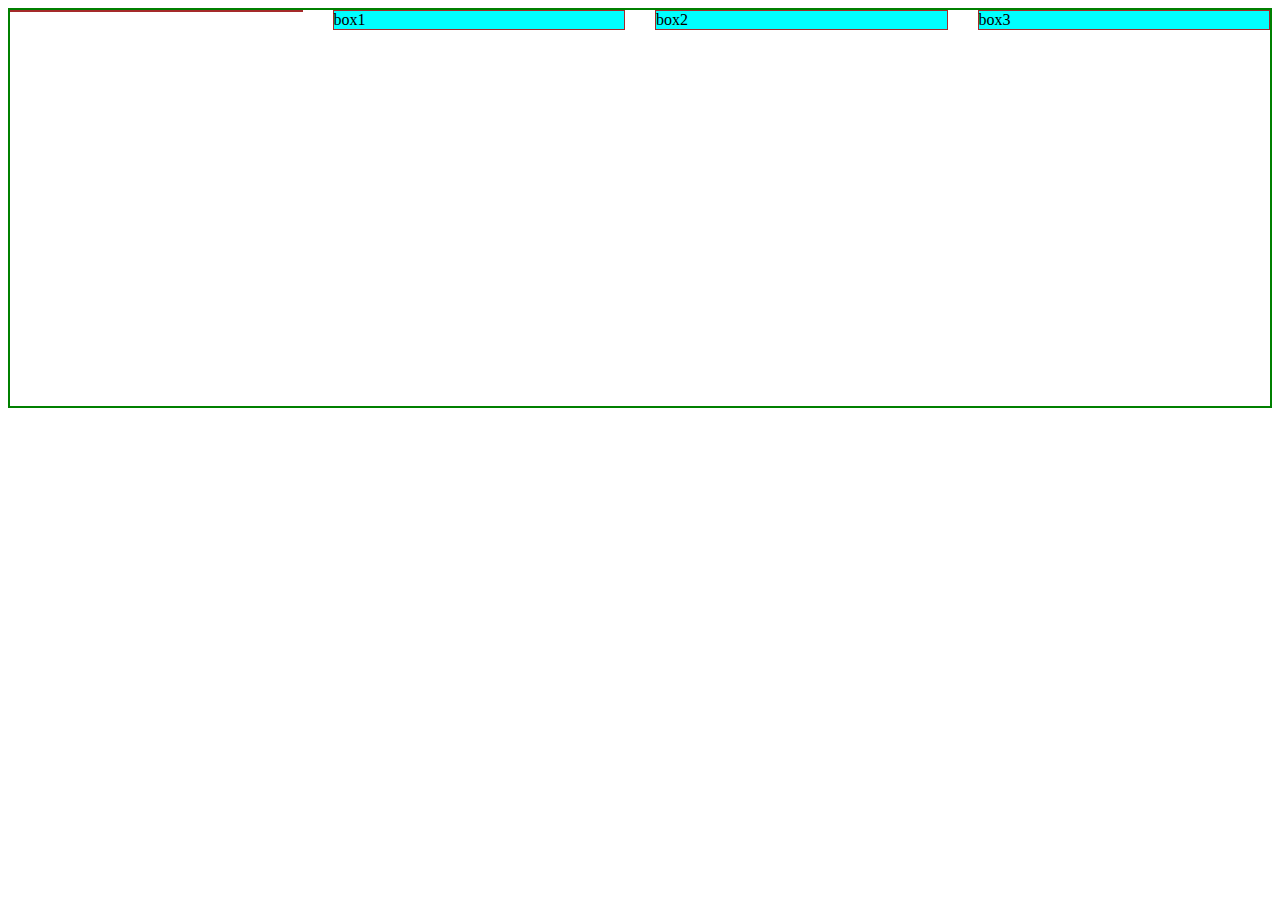
<file: class3/flexPractice/index.html>
<!DOCTYPE html>
<html lang="en">

<head>
    <meta charset="UTF-8">
    <meta http-equiv="X-UA-Compatible" content="IE=edge">
    <meta name="viewport" content="width=device-width, initial-scale=1.0">
    <title>Flex Box</title>
    <link rel="stylesheet" href="styles.css">
</head>

<body>

    <div class="container">
        <div class="box" id="box1">box1</div>
        <div class="box" id="box2">box2</div>
        <div class="box" id="box3">box3</div>
        <div class="box"></div>
    </div>

</body>

</html>
</file>
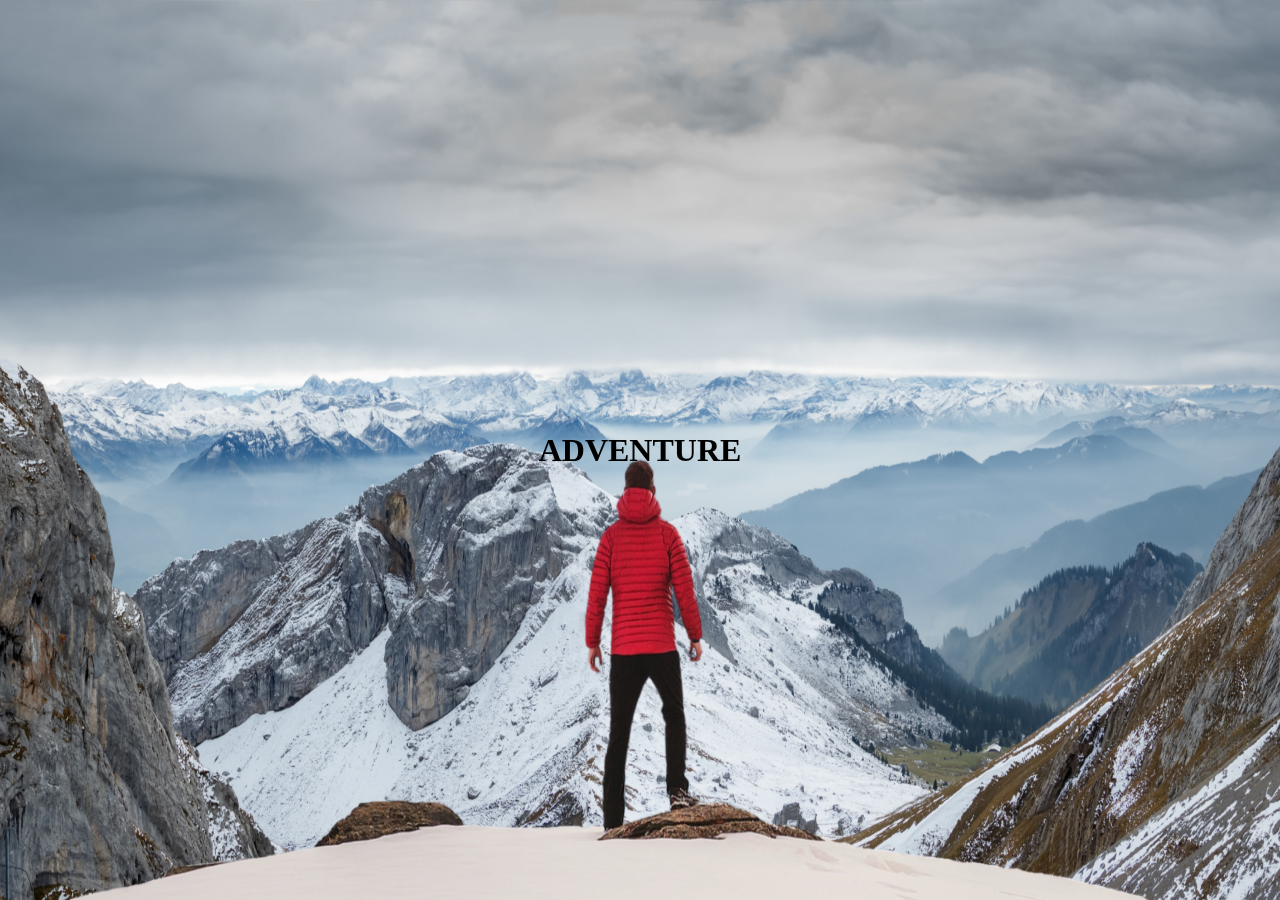
<file: class3/parallaxPractice/index.html>
<!DOCTYPE html>
<html lang="en">
<head>
    <meta charset="UTF-8">
    <meta http-equiv="X-UA-Compatible" content="IE=edge">
    <meta name="viewport" content="width=device-width, initial-scale=1.0">
    <title>Parallax Effect</title>
    <link rel="stylesheet" href="styles.css">
</head>
<body>

    <div id="wrapper">

        <div class="container">
            <img src="background.png" class="background">
            <img src="foreground.png" class="foreground">
            <h1>ADVENTURE</h1>
        </div>



    </div>
    
</body>
</html>
</file>
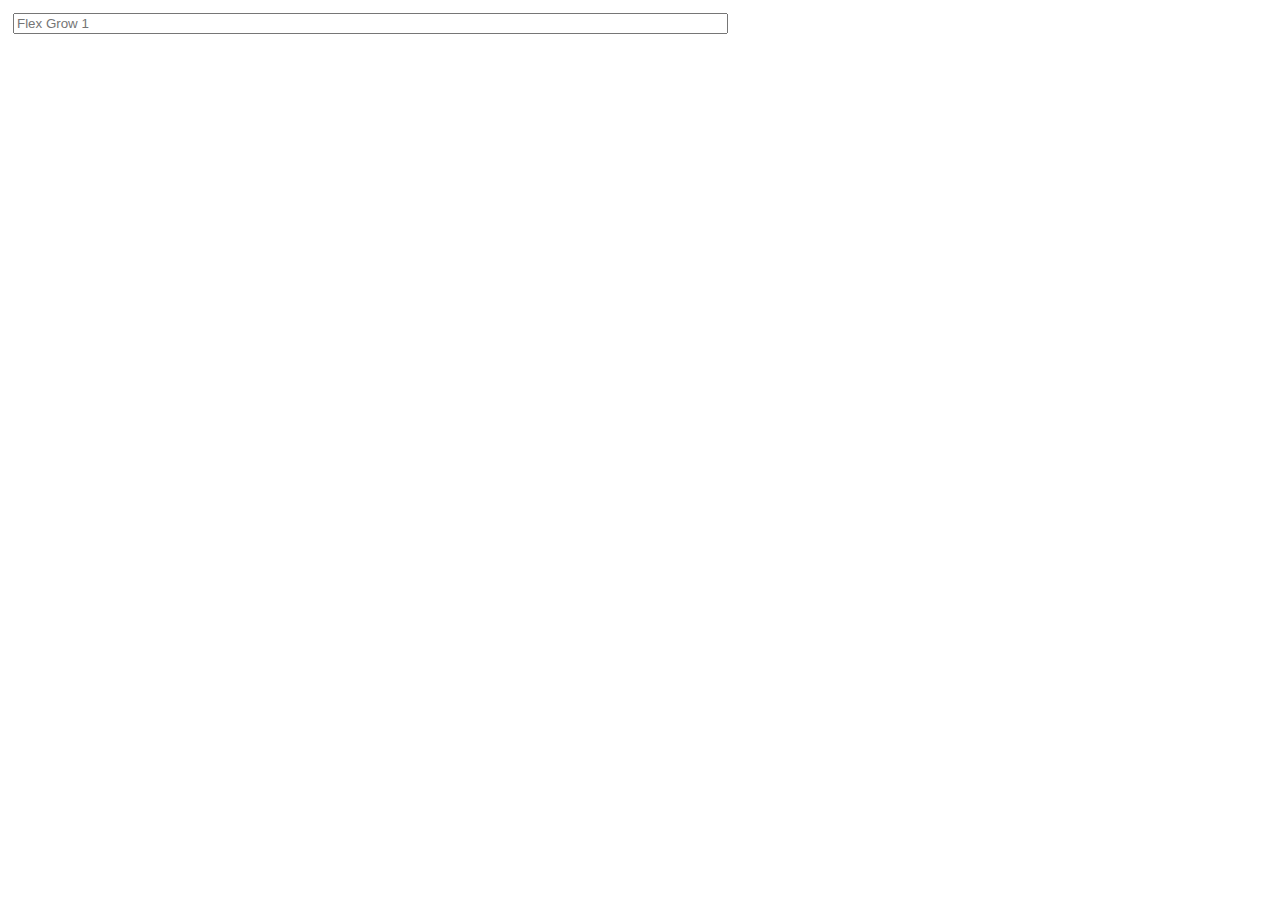
<file: class3/flexPractice/ahsd.html>
<!DOCTYPE html>
<html lang="en">

<head>
    <meta charset="UTF-8">
    <meta name="viewport" content="width=device-width, initial-scale=1.0">
    <style>
        .flex-container {
            display: flex;
        }

        .flex-item {
            flex-grow: 1;
            margin: 5px;
        }

        /* Optional styling for demonstration purposes */
        input {
            width: 100%;
            box-sizing: border-box;
        }
    </style>
</head>

<body>
    <div class="flex-container">
        <div class="flex-item">
            <input type="text" placeholder="Flex Grow 1">
        </div>
        <div class="flex-item">
            <!-- Another flex item -->
        </div>
        <!-- Add more flex items as needed -->
    </div>
</body>

</html>
</file>
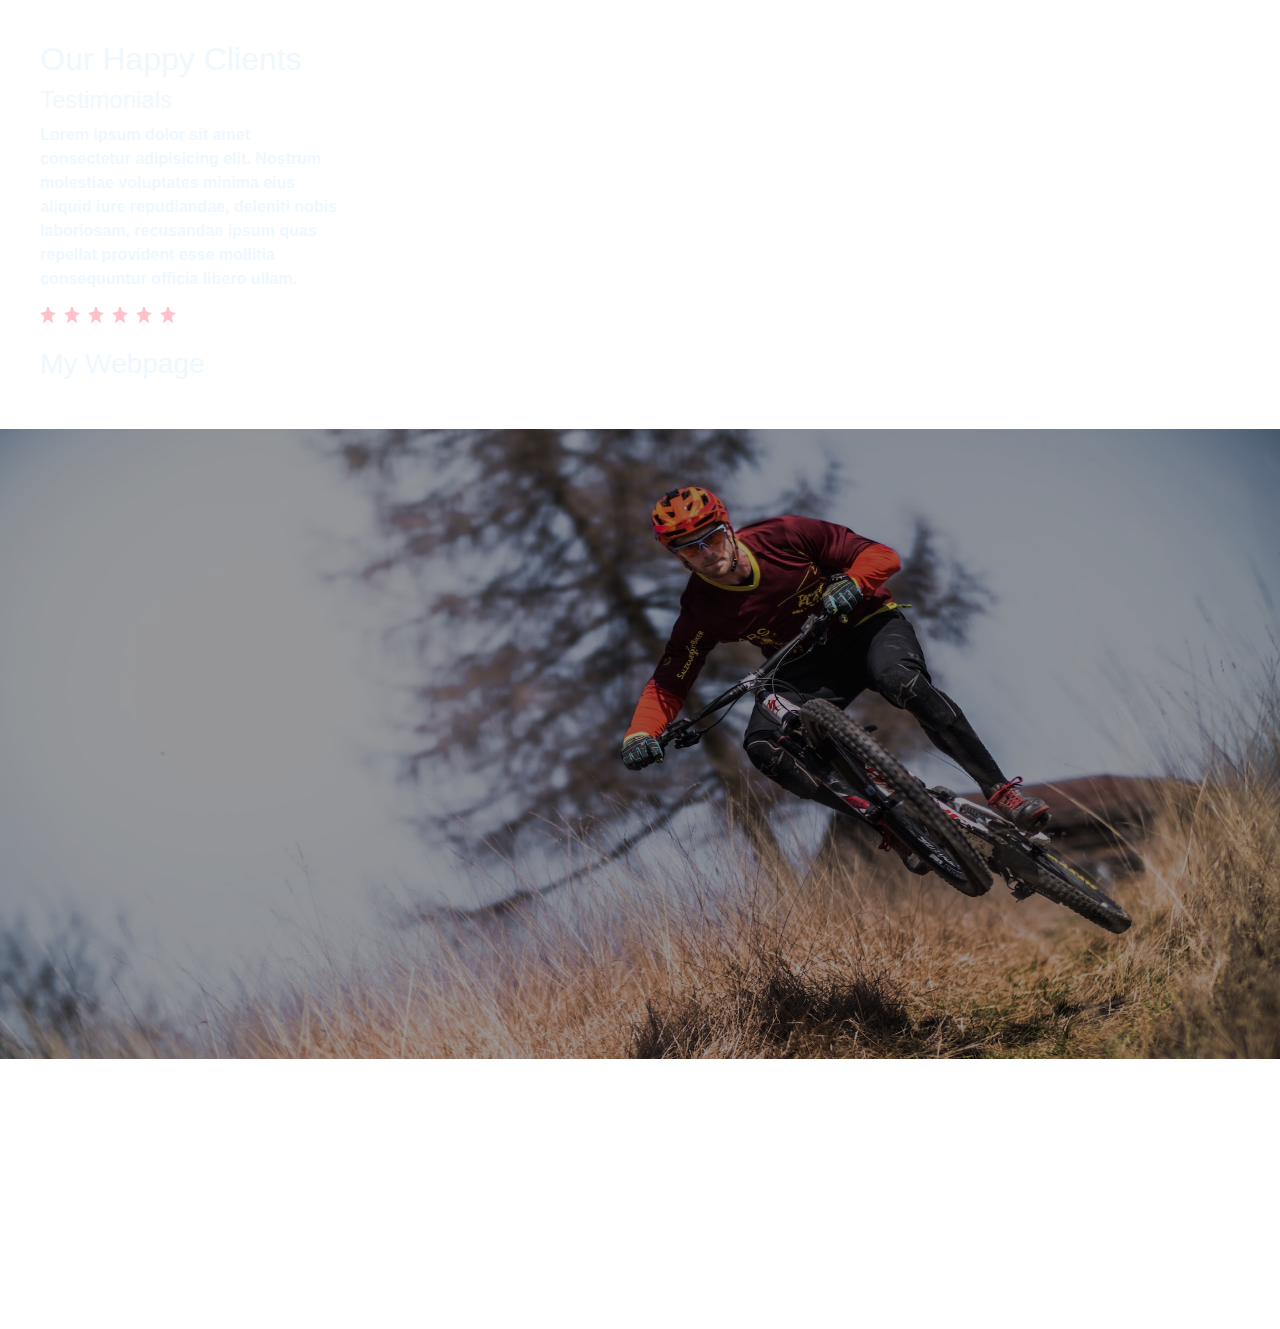
<file: class3/parallaxPractice/slider_testimonial.html>
<!doctype html>
<html lang="en">

<head>
    <title>Title</title>
    <!-- Required meta tags -->
    <meta charset="utf-8">
    <meta name="viewport" content="width=device-width, initial-scale=1, shrink-to-fit=no">
    <link rel="stylesheet" href="slider_test.css">

    <!-- Bootstrap CSS -->
    <link rel="stylesheet" href="https://stackpath.bootstrapcdn.com/bootstrap/4.3.1/css/bootstrap.min.css"
        integrity="sha384-ggOyR0iXCbMQv3Xipma34MD+dH/1fQ784/j6cY/iJTQUOhcWr7x9JvoRxT2MZw1T" crossorigin="anonymous">
</head>

<body>
    <div class="conatiner">
        <div id="carouselExampleCaptions" class="carousel slide" data-ride="carousel">
            <div class="child_container">
                <h2>Our Happy Clients</h2>
                <h4>Testimonials</h4>
                <p>
                    Lorem ipsum dolor sit amet consectetur adipisicing elit. Nostrum molestiae voluptates minima eius
                    aliquid iure repudiandae, deleniti nobis laboriosam, recusandae ipsum quas repellat provident esse
                    mollitia consequuntur officia libero ullam.
                </p>
                <div class="stars">
                    <!-- star1 -->
                    <svg xmlns="http://www.w3.org/2000/svg" width="16" height="16" class="bi bi-star"
                        viewBox="0 0 16 16">
                        <!-- Outer star border -->
                        <polygon fill="none" stroke="pink" stroke-width="2"
                            points="8 1 9.5 5.5 14 6.5 10.5 9.5 11.5 14 8 11 4.5 14 5.5 9.5 2 6.5 6.5 5.5 8 1" />

                        <!-- Inner part of the star filled with pink color -->
                        <polygon fill="pink" points="8 2.5 9 5 13 6 10 9 11 14 8 11.5 5 14 6 9 2 6 6 5.5 8 2.5" />
                    </svg>

                    <i class="bi bi-star"></i>
                    <svg xmlns="http://www.w3.org/2000/svg" width="16" height="16" class="bi bi-star"
                        viewBox="0 0 16 16">
                        <!-- Outer star border -->
                        <polygon fill="none" stroke="pink" stroke-width="2"
                            points="8 1 9.5 5.5 14 6.5 10.5 9.5 11.5 14 8 11 4.5 14 5.5 9.5 2 6.5 6.5 5.5 8 1" />

                        <!-- Inner part of the star filled with pink color -->
                        <polygon fill="pink" points="8 2.5 9 5 13 6 10 9 11 14 8 11.5 5 14 6 9 2 6 6 5.5 8 2.5" />
                    </svg>

                    <i class="bi bi-star"></i>
                    <svg xmlns="http://www.w3.org/2000/svg" width="16" height="16" class="bi bi-star"
                        viewBox="0 0 16 16">
                        <!-- Outer star border -->
                        <polygon fill="none" stroke="pink" stroke-width="2"
                            points="8 1 9.5 5.5 14 6.5 10.5 9.5 11.5 14 8 11 4.5 14 5.5 9.5 2 6.5 6.5 5.5 8 1" />

                        <!-- Inner part of the star filled with pink color -->
                        <polygon fill="pink" points="8 2.5 9 5 13 6 10 9 11 14 8 11.5 5 14 6 9 2 6 6 5.5 8 2.5" />
                    </svg>

                    <i class="bi bi-star"></i>
                    <svg xmlns="http://www.w3.org/2000/svg" width="16" height="16" class="bi bi-star"
                        viewBox="0 0 16 16">
                        <!-- Outer star border -->
                        <polygon fill="none" stroke="pink" stroke-width="2"
                            points="8 1 9.5 5.5 14 6.5 10.5 9.5 11.5 14 8 11 4.5 14 5.5 9.5 2 6.5 6.5 5.5 8 1" />

                        <!-- Inner part of the star filled with pink color -->
                        <polygon fill="pink" points="8 2.5 9 5 13 6 10 9 11 14 8 11.5 5 14 6 9 2 6 6 5.5 8 2.5" />
                    </svg>

                    <i class="bi bi-star"></i>
                    <svg xmlns="http://www.w3.org/2000/svg" width="16" height="16" class="bi bi-star"
                        viewBox="0 0 16 16">
                        <!-- Outer star border -->
                        <polygon fill="none" stroke="pink" stroke-width="2"
                            points="8 1 9.5 5.5 14 6.5 10.5 9.5 11.5 14 8 11 4.5 14 5.5 9.5 2 6.5 6.5 5.5 8 1" />

                        <!-- Inner part of the star filled with pink color -->
                        <polygon fill="pink" points="8 2.5 9 5 13 6 10 9 11 14 8 11.5 5 14 6 9 2 6 6 5.5 8 2.5" />
                    </svg>

                    <i class="bi bi-star"></i>
                    <svg xmlns="http://www.w3.org/2000/svg" width="16" height="16" class="bi bi-star"
                        viewBox="0 0 16 16">
                        <!-- Outer star border -->
                        <polygon fill="none" stroke="pink" stroke-width="2"
                            points="8 1 9.5 5.5 14 6.5 10.5 9.5 11.5 14 8 11 4.5 14 5.5 9.5 2 6.5 6.5 5.5 8 1" />

                        <!-- Inner part of the star filled with pink color -->
                        <polygon fill="pink" points="8 2.5 9 5 13 6 10 9 11 14 8 11.5 5 14 6 9 2 6 6 5.5 8 2.5" />
                    </svg>

                    <i class="bi bi-star"></i>
                </div>
                <br>
                <h3>My Webpage</h3>

            </div>



            <ol class="carousel-indicators">
                <li data-target="#carouselExampleCaptions" data-slide-to="0" class="active"></li>
                <li data-target="#carouselExampleCaptions" data-slide-to="1"></li>
                <li data-target="#carouselExampleCaptions" data-slide-to="2"></li>
            </ol>
            <div class="carousel-inner">
                <div class="carousel-item active c-item">
                    <img src="sport-1.jpg" class="d-block w-100 c-img" alt="...">
                    <div class="carousel-caption d-none d-md-block">
                        <h5>First slide label</h5>
                        <p>Nulla vitae elit libero, a pharetra augue mollis interdum.</p>
                    </div>
                </div>
                <div class="carousel-item c-item">
                    <img src="sport-2.jpg" class="d-block w-100 c-img" alt="...">
                    <div class="carousel-caption d-none d-md-block">
                        <h5>Second slide label</h5>
                        <p>Lorem ipsum dolor sit amet, consectetur adipiscing elit.</p>
                    </div>
                </div>
                <div class="carousel-item c-item">
                    <img src="sport-3.jpg" class="d-block w-100 c-img" alt="...">
                    <div class="carousel-caption d-none d-md-block">
                        <h5>Third slide label</h5>
                        <p>Praesent commodo cursus magna, vel scelerisque nisl consectetur.</p>
                    </div>
                </div>
            </div>
            <a class="carousel-control-prev" href="#carouselExampleCaptions" role="button" data-slide="prev">
                <span class="carousel-control-prev-icon top_left " aria-hidden="true"></span>
                <span class="sr-only">Previous</span>
            </a>
            <a class="carousel-control-next" href="#carouselExampleCaptions" role="button" data-slide="next">
                <span class="carousel-control-next-icon top_right" aria-hidden="true"></span>
                <span class="sr-only top_left">Next</span>
            </a>
        </div>
    </div>
    <!-- Optional JavaScript -->
    <!-- jQuery first, then Popper.js, then Bootstrap JS -->
    <script src="https://code.jquery.com/jquery-3.3.1.slim.min.js"
        integrity="sha384-q8i/X+965DzO0rT7abK41JStQIAqVgRVzpbzo5smXKp4YfRvH+8abtTE1Pi6jizo"
        crossorigin="anonymous"></script>
    <script src="https://cdnjs.cloudflare.com/ajax/libs/popper.js/1.14.7/umd/popper.min.js"
        integrity="sha384-UO2eT0CpHqdSJQ6hJty5KVphtPhzWj9WO1clHTMGa3JDZwrnQq4sF86dIHNDz0W1"
        crossorigin="anonymous"></script>
    <script src="https://stackpath.bootstrapcdn.com/bootstrap/4.3.1/js/bootstrap.min.js"
        integrity="sha384-JjSmVgyd0p3pXB1rRibZUAYoIIy6OrQ6VrjIEaFf/nJGzIxFDsf4x0xIM+B07jRM"
        crossorigin="anonymous"></script>
</body>

</html>
</file>
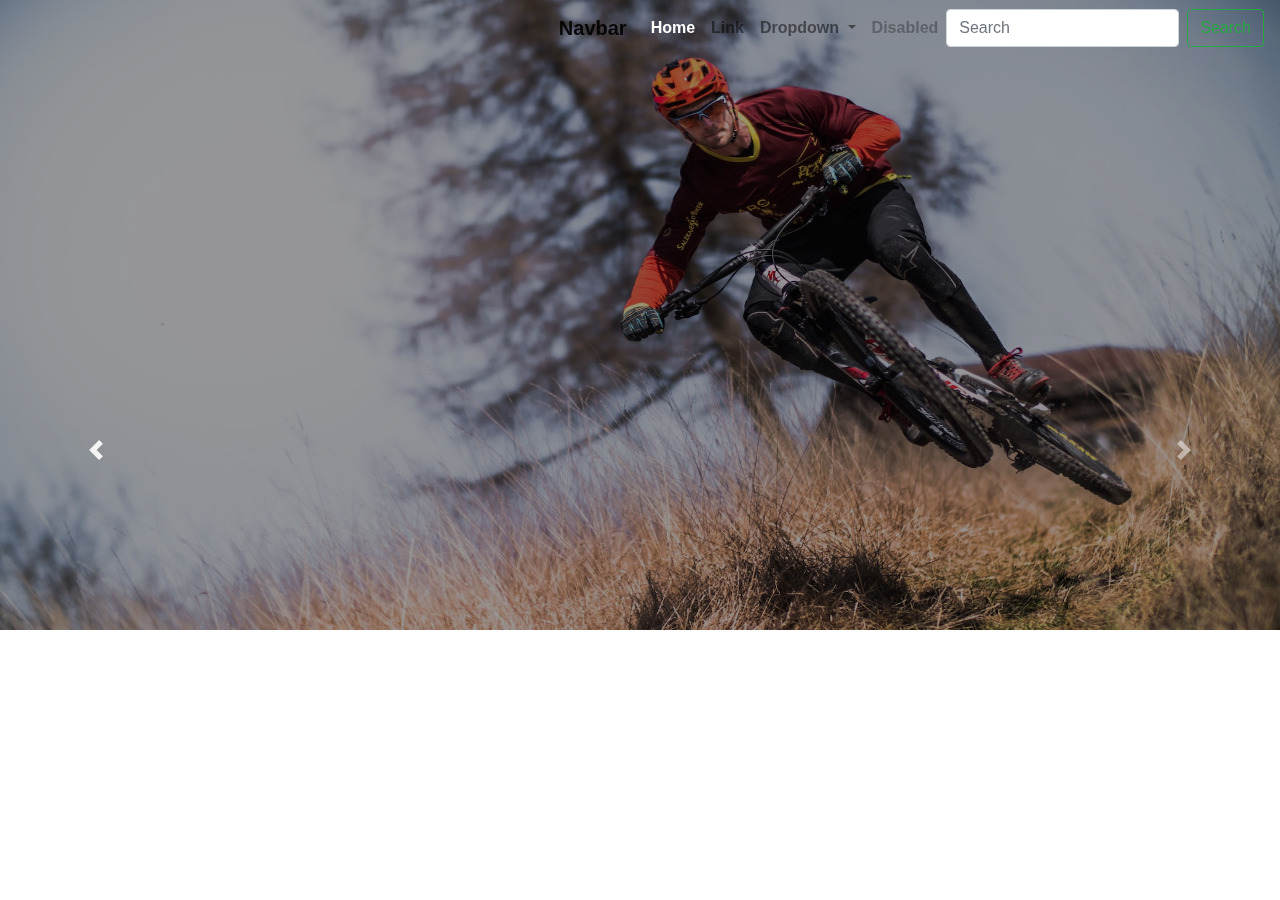
<file: class3/parallaxPractice/swap.html>
<!doctype html>
<html lang="en">

<head>
    <title>Title</title>
    <!-- Required meta tags -->
    <meta charset="utf-8">
    <meta name="viewport" content="width=device-width, initial-scale=1, shrink-to-fit=no">
    <link rel="stylesheet" href="work.css">

    <!-- Bootstrap CSS -->
    <link rel="stylesheet" href="https://stackpath.bootstrapcdn.com/bootstrap/4.3.1/css/bootstrap.min.css"
        integrity="sha384-ggOyR0iXCbMQv3Xipma34MD+dH/1fQ784/j6cY/iJTQUOhcWr7x9JvoRxT2MZw1T" crossorigin="anonymous">
</head>

<body>
    <div class="conatiner">
        <div id="carouselExampleCaptions" class="carousel slide" data-ride="carousel">
            <div class="nav1">
                <nav class="navbar navbar-expand-lg navbar-light justify-content-end" id="idli">
                    <a class="navbar-brand" href="#">Navbar</a>
                    <button class="navbar-toggler" type="button" data-toggle="collapse"
                        data-target="#navbarSupportedContent" aria-controls="navbarSupportedContent"
                        aria-expanded="false" aria-label="Toggle navigation">
                        <span class="navbar-toggler-icon"></span>
                    </button>

                    <div class="collapse navbar-collapse" id="navbarSupportedContent">
                        <ul class="navbar-nav mr-auto">

                            <li class="nav-item active">
                                <a class="nav-link" href="#" id="i1">Home <span class="sr-only">(current)</span></a>
                            </li>
                            <li class="nav-item">
                                <a class="nav-link" href="#">Link</a>
                            </li>
                            <li class="nav-item dropdown">
                                <a class="nav-link dropdown-toggle" href="#" id="navbarDropdown" role="button"
                                    data-toggle="dropdown" aria-haspopup="true" aria-expanded="false">
                                    Dropdown
                                </a>
                                <div class="dropdown-menu" aria-labelledby="navbarDropdown">
                                    <a class="dropdown-item" href="#">Action</a>
                                    <a class="dropdown-item" href="#">Another action</a>
                                    <div class="dropdown-divider"></div>
                                    <a class="dropdown-item" href="#">Something else here</a>
                                </div>

                            </li>
                            <li class="nav-item">
                                <a class="nav-link disabled" href="#" tabindex="-1" aria-disabled="true">Disabled</a>
                            </li>
                        </ul>
                        <form class="form-inline my-2 my-lg-0 ml-auto">
                            <input class="form-control mr-sm-2" type="search" placeholder="Search" aria-label="Search">
                            <button class="btn btn-outline-success my-2 my-sm-0" type="submit">Search</button>
                        </form>
                    </div>
                </nav>
            </div>
            <ol class="carousel-indicators">
                <li data-target="#carouselExampleCaptions" data-slide-to="0" class="active"></li>
                <li data-target="#carouselExampleCaptions" data-slide-to="1"></li>
                <li data-target="#carouselExampleCaptions" data-slide-to="2"></li>
            </ol>
            <div class="carousel-inner">
                <div class="carousel-item active c-item">
                    <img src="sport-1.jpg" class="d-block w-100 c-img" alt="...">
                    <div class="carousel-caption d-none d-md-block">
                        <h5>First slide label</h5>
                        <p>Nulla vitae elit libero, a pharetra augue mollis interdum.</p>
                    </div>
                </div>
                <div class="carousel-item c-item">
                    <img src="sport-2.jpg" class="d-block w-100 c-img" alt="...">
                    <div class="carousel-caption d-none d-md-block">
                        <h5>Second slide label</h5>
                        <p>Lorem ipsum dolor sit amet, consectetur adipiscing elit.</p>
                    </div>
                </div>
                <div class="carousel-item c-item">
                    <img src="sport-3.jpg" class="d-block w-100 c-img" alt="...">
                    <div class="carousel-caption d-none d-md-block">
                        <h5>Third slide label</h5>
                        <p>Praesent commodo cursus magna, vel scelerisque nisl consectetur.</p>
                    </div>
                </div>
            </div>
            <a class="carousel-control-prev" href="#carouselExampleCaptions" role="button" data-slide="prev">
                <span class="carousel-control-prev-icon" aria-hidden="true"></span>
                <span class="sr-only">Previous</span>
            </a>
            <a class="carousel-control-next" href="#carouselExampleCaptions" role="button" data-slide="next">
                <span class="carousel-control-next-icon" aria-hidden="true"></span>
                <span class="sr-only">Next</span>
            </a>
        </div>
    </div>
    <!-- Optional JavaScript -->
    <!-- jQuery first, then Popper.js, then Bootstrap JS -->
    <script src="https://code.jquery.com/jquery-3.3.1.slim.min.js"
        integrity="sha384-q8i/X+965DzO0rT7abK41JStQIAqVgRVzpbzo5smXKp4YfRvH+8abtTE1Pi6jizo"
        crossorigin="anonymous"></script>
    <script src="https://cdnjs.cloudflare.com/ajax/libs/popper.js/1.14.7/umd/popper.min.js"
        integrity="sha384-UO2eT0CpHqdSJQ6hJty5KVphtPhzWj9WO1clHTMGa3JDZwrnQq4sF86dIHNDz0W1"
        crossorigin="anonymous"></script>
    <script src="https://stackpath.bootstrapcdn.com/bootstrap/4.3.1/js/bootstrap.min.js"
        integrity="sha384-JjSmVgyd0p3pXB1rRibZUAYoIIy6OrQ6VrjIEaFf/nJGzIxFDsf4x0xIM+B07jRM"
        crossorigin="anonymous"></script>
</body>

</html>
</file>
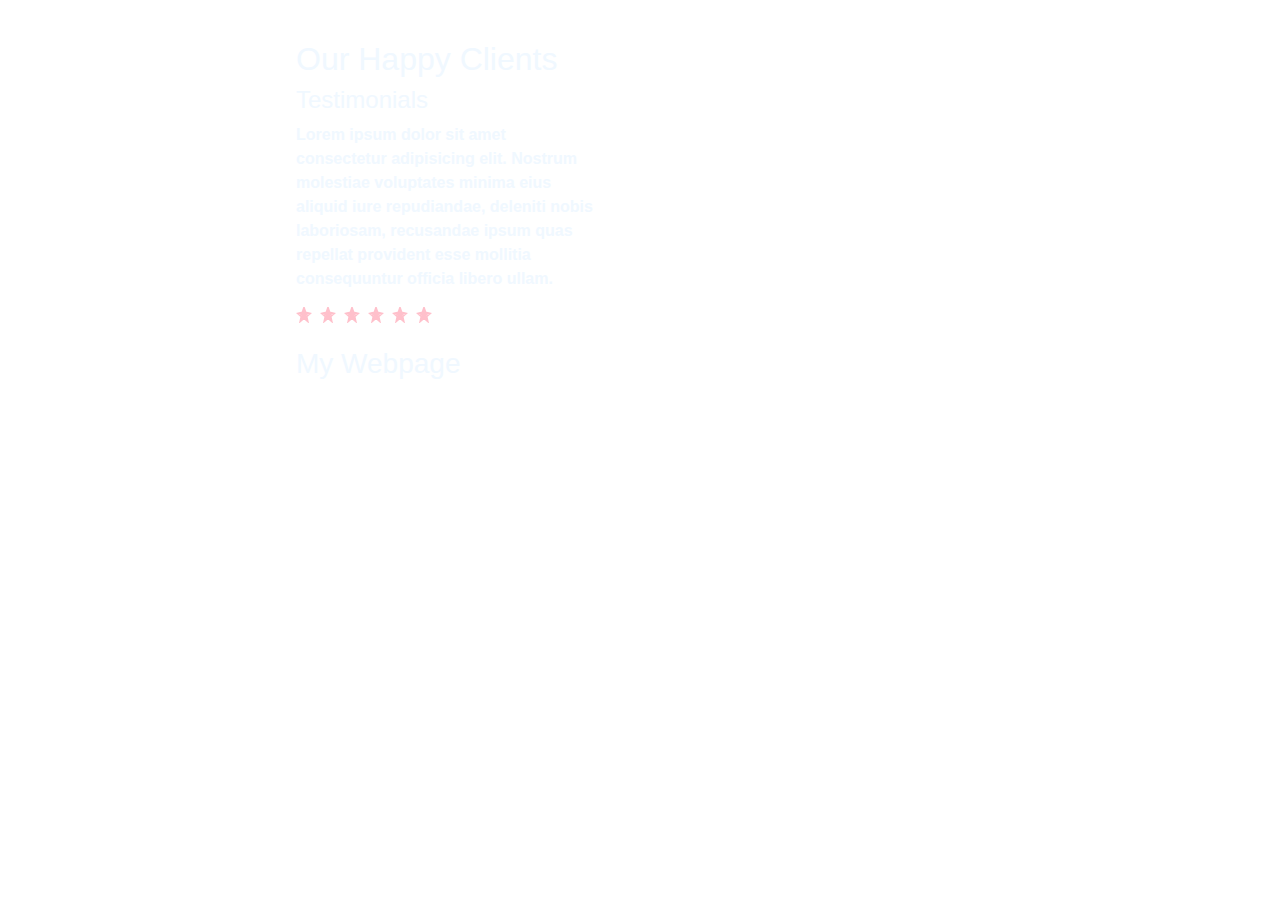
<file: class3/parallaxPractice/testimonials.html>
<!doctype html>
<html lang="en">

<head>
    <title>Title</title>
    <!-- Required meta tags -->
    <meta charset="utf-8">
    <meta name="viewport" content="width=device-width, initial-scale=1, shrink-to-fit=no">

    <!-- Bootstrap CSS -->
    <link rel="stylesheet" href="https://stackpath.bootstrapcdn.com/bootstrap/4.3.1/css/bootstrap.min.css"
        integrity="sha384-ggOyR0iXCbMQv3Xipma34MD+dH/1fQ784/j6cY/iJTQUOhcWr7x9JvoRxT2MZw1T" crossorigin="anonymous">
    <link rel="stylesheet" href="testimonials.css">
</head>

<body>
    <div class="image_container">
        <div class="child_container">
            <h2>Our Happy Clients</h2>
            <h4>Testimonials</h4>
            <p>
                Lorem ipsum dolor sit amet consectetur adipisicing elit. Nostrum molestiae voluptates minima eius
                aliquid iure repudiandae, deleniti nobis laboriosam, recusandae ipsum quas repellat provident esse
                mollitia consequuntur officia libero ullam.
            </p>
            <div class="stars">
                <!-- star1 -->
                <svg xmlns="http://www.w3.org/2000/svg" width="16" height="16" class="bi bi-star" viewBox="0 0 16 16">
                    <!-- Outer star border -->
                    <polygon fill="none" stroke="pink" stroke-width="2"
                        points="8 1 9.5 5.5 14 6.5 10.5 9.5 11.5 14 8 11 4.5 14 5.5 9.5 2 6.5 6.5 5.5 8 1" />

                    <!-- Inner part of the star filled with pink color -->
                    <polygon fill="pink" points="8 2.5 9 5 13 6 10 9 11 14 8 11.5 5 14 6 9 2 6 6 5.5 8 2.5" />
                </svg>

                <i class="bi bi-star"></i>
                <svg xmlns="http://www.w3.org/2000/svg" width="16" height="16" class="bi bi-star" viewBox="0 0 16 16">
                    <!-- Outer star border -->
                    <polygon fill="none" stroke="pink" stroke-width="2"
                        points="8 1 9.5 5.5 14 6.5 10.5 9.5 11.5 14 8 11 4.5 14 5.5 9.5 2 6.5 6.5 5.5 8 1" />

                    <!-- Inner part of the star filled with pink color -->
                    <polygon fill="pink" points="8 2.5 9 5 13 6 10 9 11 14 8 11.5 5 14 6 9 2 6 6 5.5 8 2.5" />
                </svg>

                <i class="bi bi-star"></i>
                <svg xmlns="http://www.w3.org/2000/svg" width="16" height="16" class="bi bi-star" viewBox="0 0 16 16">
                    <!-- Outer star border -->
                    <polygon fill="none" stroke="pink" stroke-width="2"
                        points="8 1 9.5 5.5 14 6.5 10.5 9.5 11.5 14 8 11 4.5 14 5.5 9.5 2 6.5 6.5 5.5 8 1" />

                    <!-- Inner part of the star filled with pink color -->
                    <polygon fill="pink" points="8 2.5 9 5 13 6 10 9 11 14 8 11.5 5 14 6 9 2 6 6 5.5 8 2.5" />
                </svg>

                <i class="bi bi-star"></i>
                <svg xmlns="http://www.w3.org/2000/svg" width="16" height="16" class="bi bi-star" viewBox="0 0 16 16">
                    <!-- Outer star border -->
                    <polygon fill="none" stroke="pink" stroke-width="2"
                        points="8 1 9.5 5.5 14 6.5 10.5 9.5 11.5 14 8 11 4.5 14 5.5 9.5 2 6.5 6.5 5.5 8 1" />

                    <!-- Inner part of the star filled with pink color -->
                    <polygon fill="pink" points="8 2.5 9 5 13 6 10 9 11 14 8 11.5 5 14 6 9 2 6 6 5.5 8 2.5" />
                </svg>

                <i class="bi bi-star"></i>
                <svg xmlns="http://www.w3.org/2000/svg" width="16" height="16" class="bi bi-star" viewBox="0 0 16 16">
                    <!-- Outer star border -->
                    <polygon fill="none" stroke="pink" stroke-width="2"
                        points="8 1 9.5 5.5 14 6.5 10.5 9.5 11.5 14 8 11 4.5 14 5.5 9.5 2 6.5 6.5 5.5 8 1" />

                    <!-- Inner part of the star filled with pink color -->
                    <polygon fill="pink" points="8 2.5 9 5 13 6 10 9 11 14 8 11.5 5 14 6 9 2 6 6 5.5 8 2.5" />
                </svg>

                <i class="bi bi-star"></i>
                <svg xmlns="http://www.w3.org/2000/svg" width="16" height="16" class="bi bi-star" viewBox="0 0 16 16">
                    <!-- Outer star border -->
                    <polygon fill="none" stroke="pink" stroke-width="2"
                        points="8 1 9.5 5.5 14 6.5 10.5 9.5 11.5 14 8 11 4.5 14 5.5 9.5 2 6.5 6.5 5.5 8 1" />

                    <!-- Inner part of the star filled with pink color -->
                    <polygon fill="pink" points="8 2.5 9 5 13 6 10 9 11 14 8 11.5 5 14 6 9 2 6 6 5.5 8 2.5" />
                </svg>

                <i class="bi bi-star"></i>
            </div>
            <br>
            <h3>My Webpage</h3>

        </div>

    </div>
    <!-- Optional JavaScript -->
    <!-- jQuery first, then Popper.js, then Bootstrap JS -->
    <script src="https://code.jquery.com/jquery-3.3.1.slim.min.js"
        integrity="sha384-q8i/X+965DzO0rT7abK41JStQIAqVgRVzpbzo5smXKp4YfRvH+8abtTE1Pi6jizo"
        crossorigin="anonymous"></script>
    <script src="https://cdnjs.cloudflare.com/ajax/libs/popper.js/1.14.7/umd/popper.min.js"
        integrity="sha384-UO2eT0CpHqdSJQ6hJty5KVphtPhzWj9WO1clHTMGa3JDZwrnQq4sF86dIHNDz0W1"
        crossorigin="anonymous"></script>
    <script src="https://stackpath.bootstrapcdn.com/bootstrap/4.3.1/js/bootstrap.min.js"
        integrity="sha384-JjSmVgyd0p3pXB1rRibZUAYoIIy6OrQ6VrjIEaFf/nJGzIxFDsf4x0xIM+B07jRM"
        crossorigin="anonymous"></script>
</body>

</html>
</file>
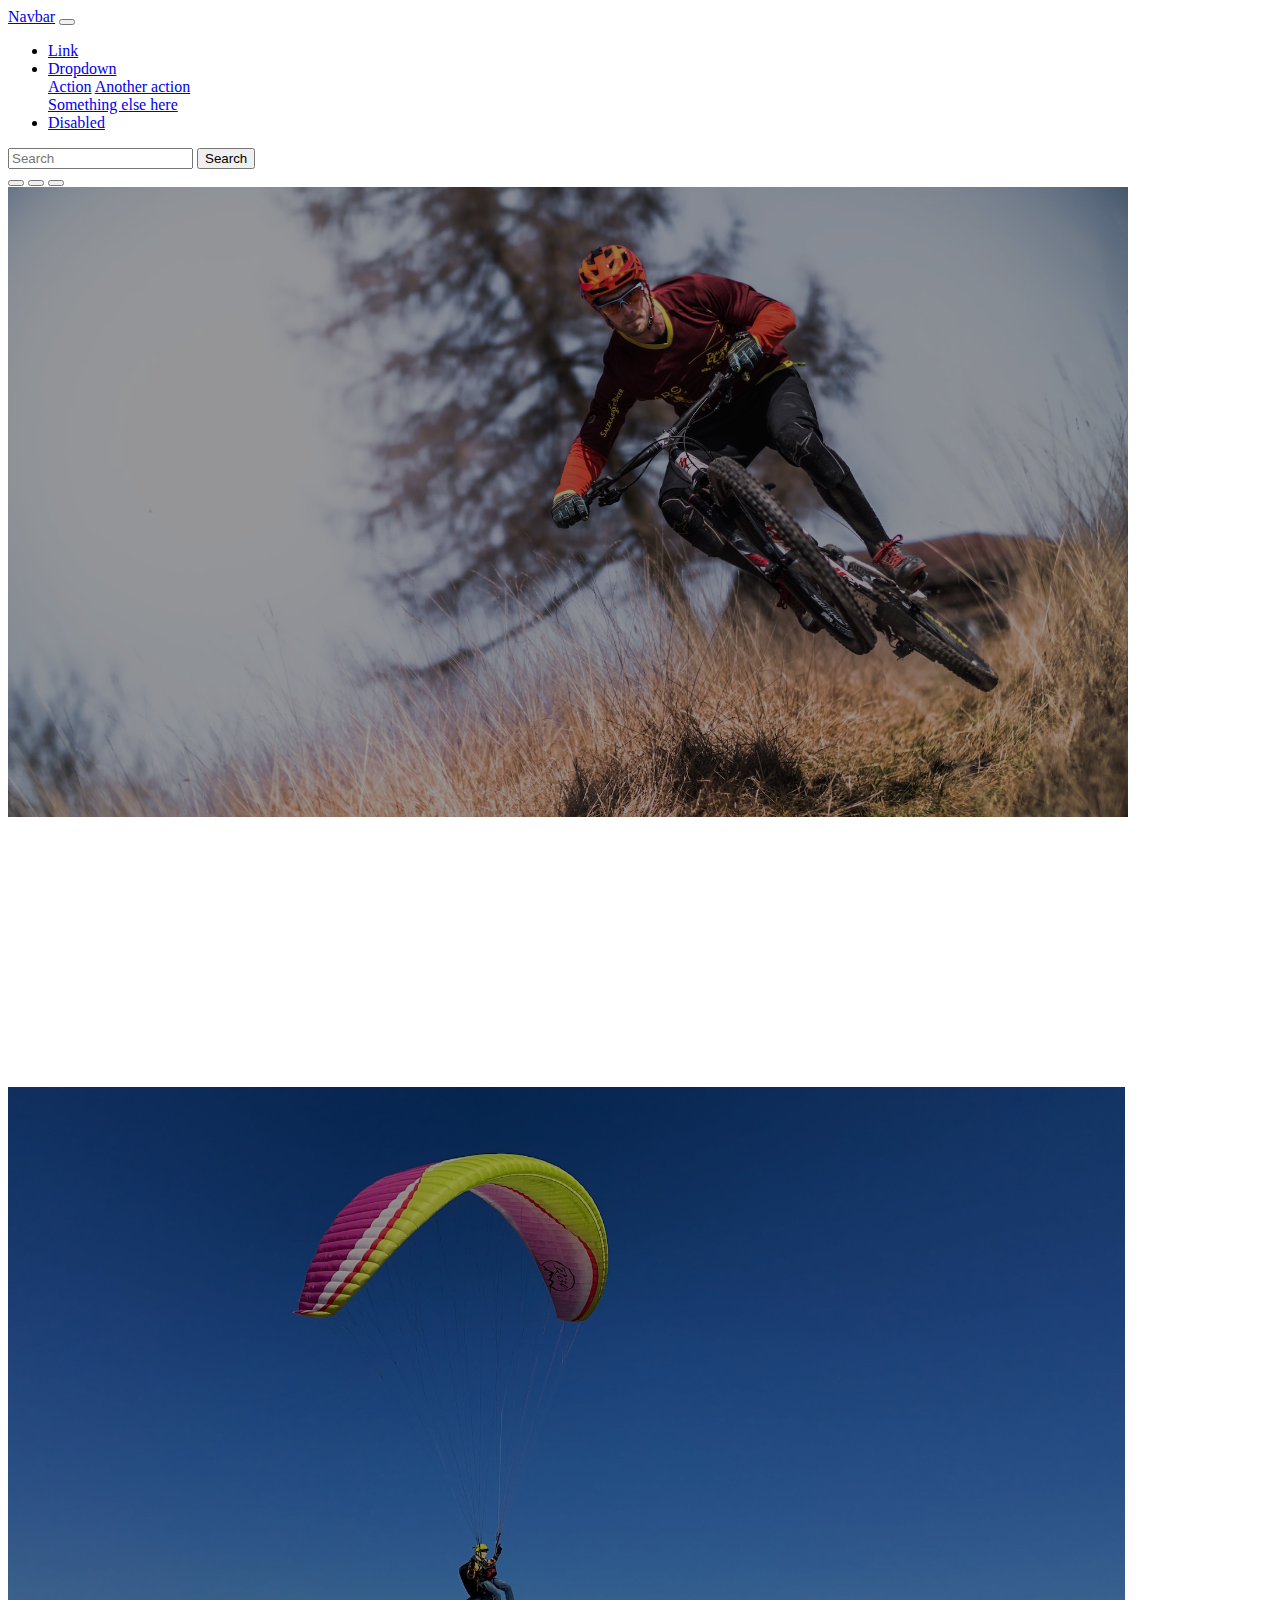
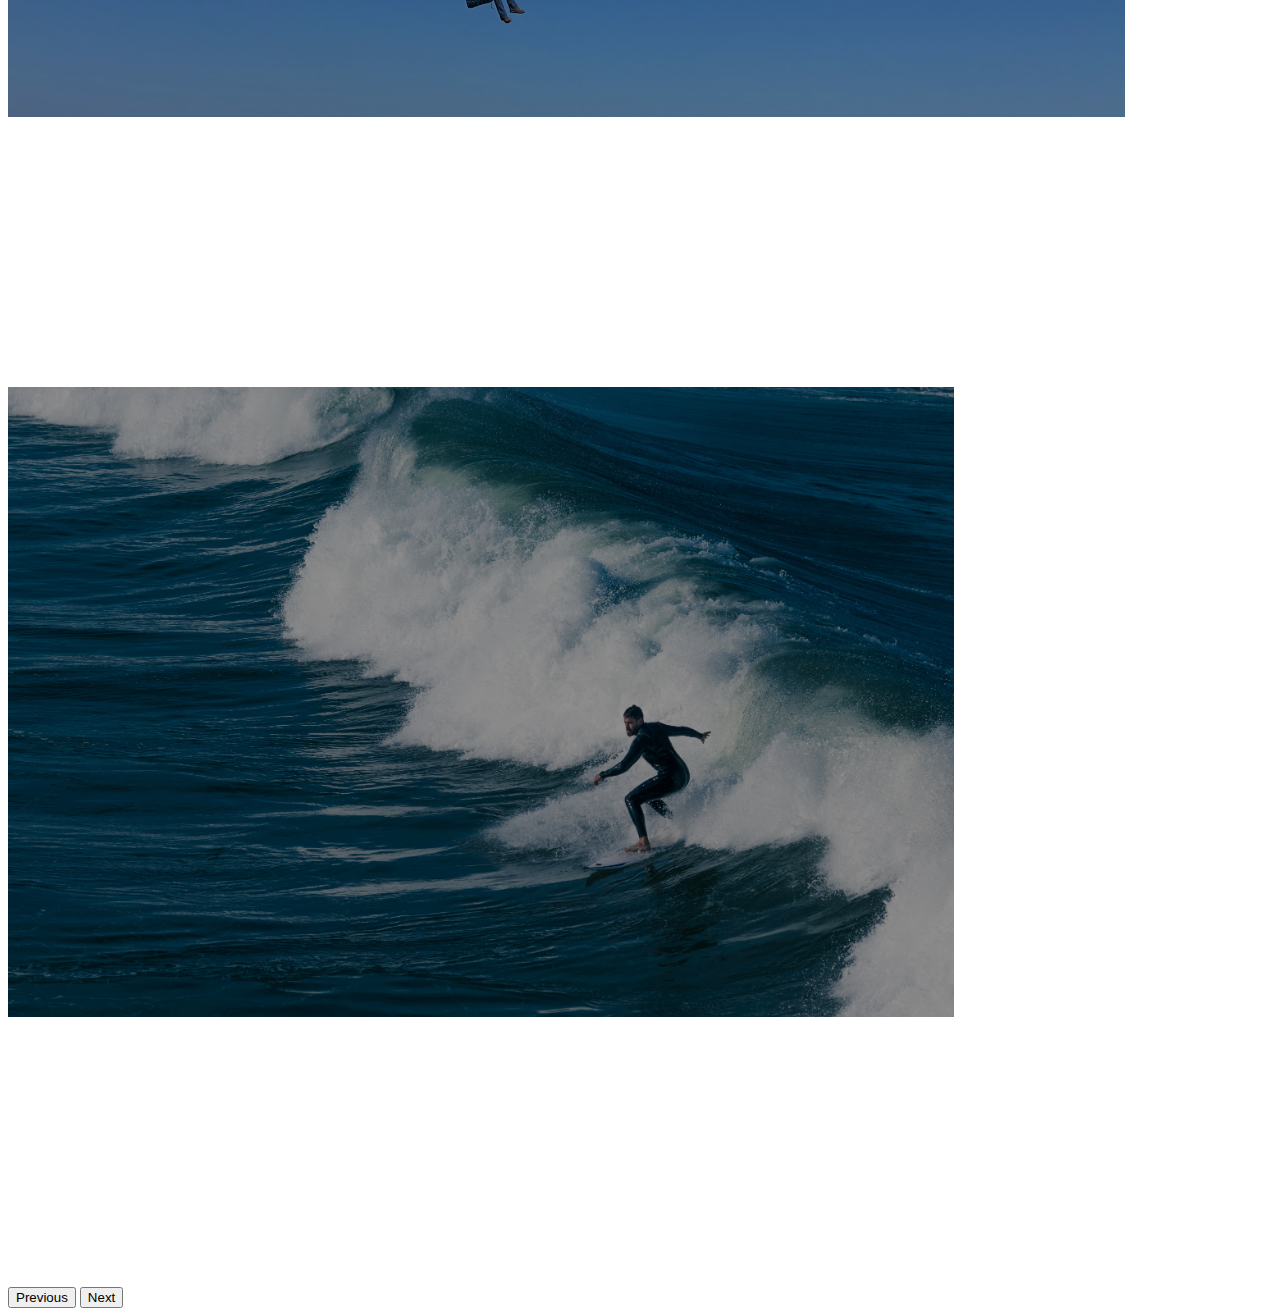
<file: class3/parallaxPractice/work.html>
<!doctype html>
<!doctype html>
<!doctype html>
<html lang="en">

<head>
    <title>Title</title>
    <!-- Required meta tags -->
    <meta charset="utf-8">
    <meta name="viewport" content="width=device-width, initial-scale=1, shrink-to-fit=no">

    <!-- Bootstrap CSS v5.2.1 -->
    <link href="https://cdn.jsdelivr.net/npm/bootstrap@5.2.1/dist/css/bootstrap.min.css" rel="stylesheet"
        integrity="sha384-iYQeCzEYFbKjA/T2uDLTpkwGzCiq6soy8tYaI1GyVh/UjpbCx/TYkiZhlZB6+fzT" crossorigin="anonymous">
    <link rel="stylesheet" href="work.css">
</head>

<body>
    <header>
        <!-- place navbar here -->
    </header>
    <main>

        <div id="carouselExampleIndicators" class="carousel slide">
            <div class="nav">
                <nav class="navbar navbar-expand-lg navbar-light" id="idli">
                    <a class="navbar-brand" href="#">Navbar</a>
                    <button class="navbar-toggler" type="button" data-toggle="collapse"
                        data-target="#navbarSupportedContent" aria-controls="navbarSupportedContent"
                        aria-expanded="false" aria-label="Toggle navigation">
                        <span class="navbar-toggler-icon"></span>
                    </button>

                    <div class="collapse navbar-collapse" id="navbarSupportedContent">
                        <ul class="navbar-nav mr-auto">

                            <li class="nav-item">
                                <a class="nav-link" href="#">Link</a>
                            </li>
                            <li class="nav-item dropdown">
                                <a class="nav-link dropdown-toggle" href="#" id="navbarDropdown" role="button"
                                    data-toggle="dropdown" aria-haspopup="true" aria-expanded="false">
                                    Dropdown
                                </a>
                                <div class="dropdown-menu" aria-labelledby="navbarDropdown">
                                    <a class="dropdown-item" href="#">Action</a>
                                    <a class="dropdown-item" href="#">Another action</a>
                                    <div class="dropdown-divider"></div>
                                    <a class="dropdown-item" href="#">Something else here</a>
                                </div>
                            </li>
                            <li class="nav-item">
                                <a class="nav-link disabled" href="#" tabindex="-1" aria-disabled="true">Disabled</a>
                            </li>
                        </ul>
                        <form class="form-inline my-2 my-lg-0">
                            <input class="form-control mr-sm-2" type="search" placeholder="Search" aria-label="Search">
                            <button class="btn btn-outline-success my-2 my-sm-0" type="submit">Search</button>
                        </form>
                    </div>
                </nav>

                <!-- navbar upar h iske -->
                <div class="carousel-indicators">
                    <button type="button" data-bs-target="#carouselExampleIndicators" data-bs-slide-to="0"
                        class="active" aria-current="true" aria-label="Slide 1"></button>
                    <button type="button" data-bs-target="#carouselExampleIndicators" data-bs-slide-to="1"
                        aria-label="Slide 2"></button>
                    <button type="button" data-bs-target="#carouselExampleIndicators" data-bs-slide-to="2"
                        aria-label="Slide 3"></button>
                </div>
                <div class="carousel-inner">
                    <div class="carousel-item active c-item">
                        <img src="sport-1.jpg" class="d-block w-100 c-img" alt="...">
                    </div>
                    <div class="carousel-item c-item">
                        <img src="sport-2.jpg" class="d-block w-100 c-img" alt="...">
                    </div>
                    <div class="carousel-item c-item">
                        <img src="sport-3.jpg" class="d-block w-100 c-img" alt="...">
                    </div>
                </div>
                <button class="carousel-control-prev" type="button" data-bs-target="#carouselExampleIndicators"
                    data-bs-slide="prev">
                    <span class="carousel-control-prev-icon" aria-hidden="true"></span>
                    <span class="visually-hidden">Previous</span>
                </button>
                <button class="carousel-control-next" type="button" data-bs-target="#carouselExampleIndicators"
                    data-bs-slide="next">
                    <span class="carousel-control-next-icon" aria-hidden="true"></span>
                    <span class="visually-hidden">Next</span>
                </button>
            </div>

    </main>
    <footer>
        <!-- place footer here -->
    </footer>
    <!-- Bootstrap JavaScript Libraries -->
    <script src="https://cdn.jsdelivr.net/npm/@popperjs/core@2.11.6/dist/umd/popper.min.js"
        integrity="sha384-oBqDVmMz9ATKxIep9tiCxS/Z9fNfEXiDAYTujMAeBAsjFuCZSmKbSSUnQlmh/jp3" crossorigin="anonymous">
        </script>

    <script src="https://cdn.jsdelivr.net/npm/bootstrap@5.2.1/dist/js/bootstrap.min.js"
        integrity="sha384-7VPbUDkoPSGFnVtYi0QogXtr74QeVeeIs99Qfg5YCF+TidwNdjvaKZX19NZ/e6oz" crossorigin="anonymous">
        </script>
</body>

</html>
</file>
<file: class3/flexPractice/styles.css>
* {
    /* margin:0;
    padding:0; */
    box-sizing: border-box;
}

.container {
    height: 400px;
    border: 2px solid green;
    display: flex;
    flex-direction: row;
    justify-content: center;
    align-items: flex-start;

    flex-wrap: wrap;
    gap: 30px;








}

.box {
    border: 1px solid brown;
    background-color: aqua;
    width: 100px;
    flex-grow: 1;


    /* flex-basis:50%; */
    /* flex-basis:100px; */
    /* width:100px;  */
}

.box {
    border: 1px solid brown;
    background-color: aqua;
    width: 100px;
    flex-grow: 1;


    /* flex-basis:50%; */
    /* flex-basis:100px; */
    /* width:100px;  */
}

#box1 {
    order: 1;
    /* flex-grow:1; */
    /* flex-shrink:4; */
    /* align-self:flex-start; */
}

#box3 {
    order: 8;
    /* align-self:flex-end; */
    /* flex-shrink:2; */
    /* flex-grow:1;
} */
}

#box2 {
    order: 8;
    /* /* align-self:stretch; */
}
</file>
<file: class3/parallaxPractice/styles.css>
*{
    margin:0;
    padding:0;
    box-sizing: border-box;
}

#wrapper{
    height:100vh;
    overflow-x:hidden;
    overflow-y:auto;
    perspective:10px;
}

.container{
    position:relative;
    display: flex;
    justify-content:center;
    align-items:center;
    height:100%;
    transform-style: preserve-3d;
    
}

.background{
    transform:translateZ(-40px) scale(5);
}

.foreground{
    transform:translateZ(-20px) scale(3);
}

.background, .foreground{
    position:absolute;
    height:100%;
    width:100%;
    z-index:-1;
}
</file>
<file: class3/parallaxPractice/slider_test.css>
.c-item {
    height: 100vh;
}

.c-img {
    height: 70%;
    object-fit: fill;

    filter: brightness(0.6);
}

.nav1 {
    background-color: transparent;
    position: absolute;
    color: white;
    font-weight: bold;
    z-index: 10;
    right: 0;
    justify-self: end;
}

.dhuska {
    color: antiquewhite;
}

#i1 {
    color: white;
}

.top_left {
    position: absolute;
    top: 20px;


}

.top_right {
    position: absolute;
    top: 20px;
    right: 1500px;
}

.image_container {
    background-image: url(https://imgs.search.brave.com/n_LoL97muZyZrz0AtUCIuUhwwqE5lFBsuH3JYKTcgTg/rs:fit:860:0:0/g:ce/aHR0cHM6Ly9tZWRp/YS5nZXR0eWltYWdl/cy5jb20vaWQvMTMx/ODQ0MDY5MS9waG90/by93YWxsLW9mLXNo/aW55LWJsYWNrLWRp/c3BsYWNlZC1icmlj/a3MuanBnP3M9NjEy/eDYxMiZ3PTAmaz0y/MCZjPUhNUGdfUF9h/MmZrR3luYVRKUFlj/N296QXRYWVZWYmlh/T1NPOTRfall3anc9);
    width: 100vw;
    height: 60vh;
    background-size: 100% 100%;
    display: flex;
    justify-content: center;
    /* This will make the image fill the container without maintaining aspect ratio */

}

.child_container {
    /* border: 10px solid black; */
    width: 30%;
    height: 100%;
    margin-right: 30%;
    padding: 40px;
    color: aliceblue;
    font-weight: bolder;

}

.stars {
    display: flex;
    gap: 4px;

}

.conatiner {}
</file>
<file: class3/parallaxPractice/work.css>
.c-item {
    height: 100vh;
}

.c-img {
    height: 70%;
    object-fit: fill;

    filter: brightness(0.6);
}

.nav1 {
    background-color: transparent;
    position: absolute;
    color: white;
    font-weight: bold;
    z-index: 10;
    right: 0;
    justify-self: end;
}

.dhuska {
    color: antiquewhite;
}

#i1 {
    color: white;
}
</file>
<file: class3/parallaxPractice/testimonials.css>
.image_container {
    background-image: url(https://imgs.search.brave.com/n_LoL97muZyZrz0AtUCIuUhwwqE5lFBsuH3JYKTcgTg/rs:fit:860:0:0/g:ce/aHR0cHM6Ly9tZWRp/YS5nZXR0eWltYWdl/cy5jb20vaWQvMTMx/ODQ0MDY5MS9waG90/by93YWxsLW9mLXNo/aW55LWJsYWNrLWRp/c3BsYWNlZC1icmlj/a3MuanBnP3M9NjEy/eDYxMiZ3PTAmaz0y/MCZjPUhNUGdfUF9h/MmZrR3luYVRKUFlj/N296QXRYWVZWYmlh/T1NPOTRfall3anc9);
    width: 100vw;
    height: 60vh;
    background-size: 100% 100%;
    display: flex;
    justify-content: center;
    /* This will make the image fill the container without maintaining aspect ratio */

}

.child_container {
    /* border: 10px solid black; */
    width: 30%;
    height: 100%;
    margin-right: 30%;
    padding: 40px;
    color: aliceblue;
    font-weight: bolder;

}

.stars {
    display: flex;
    gap: 4px;

}
</file>
